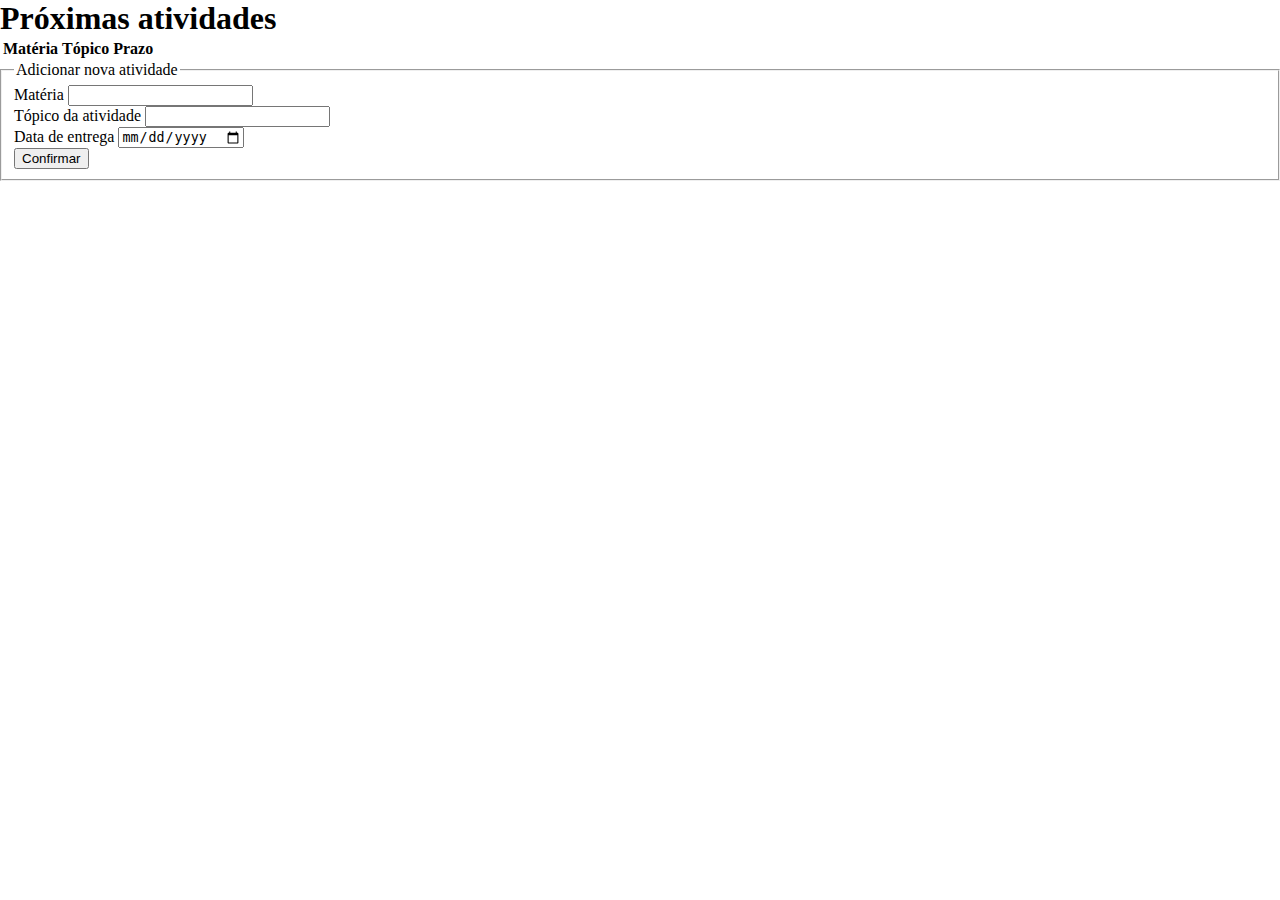
<file: index.html>
<!DOCTYPE html>
<html lang="pt-BR">
    <head>
        <link rel="stylesheet" href="./styles/index.css" />
        <meta http-equiv="Content-Type" content="text/html;charset=UTF-8" />
        <meta name="viewport" content="width=device-width, initial-scale=1.0" />
        <title>Próximas Atividades</title>
    </head>
    <body>
        <header></header>
        <main>
            <section id="actual">
                <h1>Próximas atividades</h1>
                <table id="data">
                    <thead>
                        <tr>
                            <th>Matéria</th>
                            <th>Tópico</th>
                            <th>Prazo</th>
                        </tr>
                    </thead>
                    <tbody></tbody>
                </table>
                <div class="next"></div>
            </section>
            <section id="finished">
                <div class="ended"></div>
            </section>
            <section id="add">
                <fieldset>
                    <legend>Adicionar nova atividade</legend>
                    <form id="lessons_data" action="form_data.py" method="post">
                        <label for="subject">Matéria</label>
                        <input required type="text" id="subject" />
                        <br />
                        <label for="activity">Tópico da atividade</label>
                        <input required type="text" id="activity" />
                        <br />
                        <label for="deadline">Data de entrega</label>
                        <input required type="date" id="deadline" />
                        <br />
                        <button type="submit">Confirmar</button>
                    </form>
                </fieldset>
            </section>
        </main>
        <footer></footer>
    </body>
</html>
</file>
<file: styles/index.css>
* {
  box-sizing: border-box;
  margin: 0;
}/*# sourceMappingURL=index.css.map */
</file>
